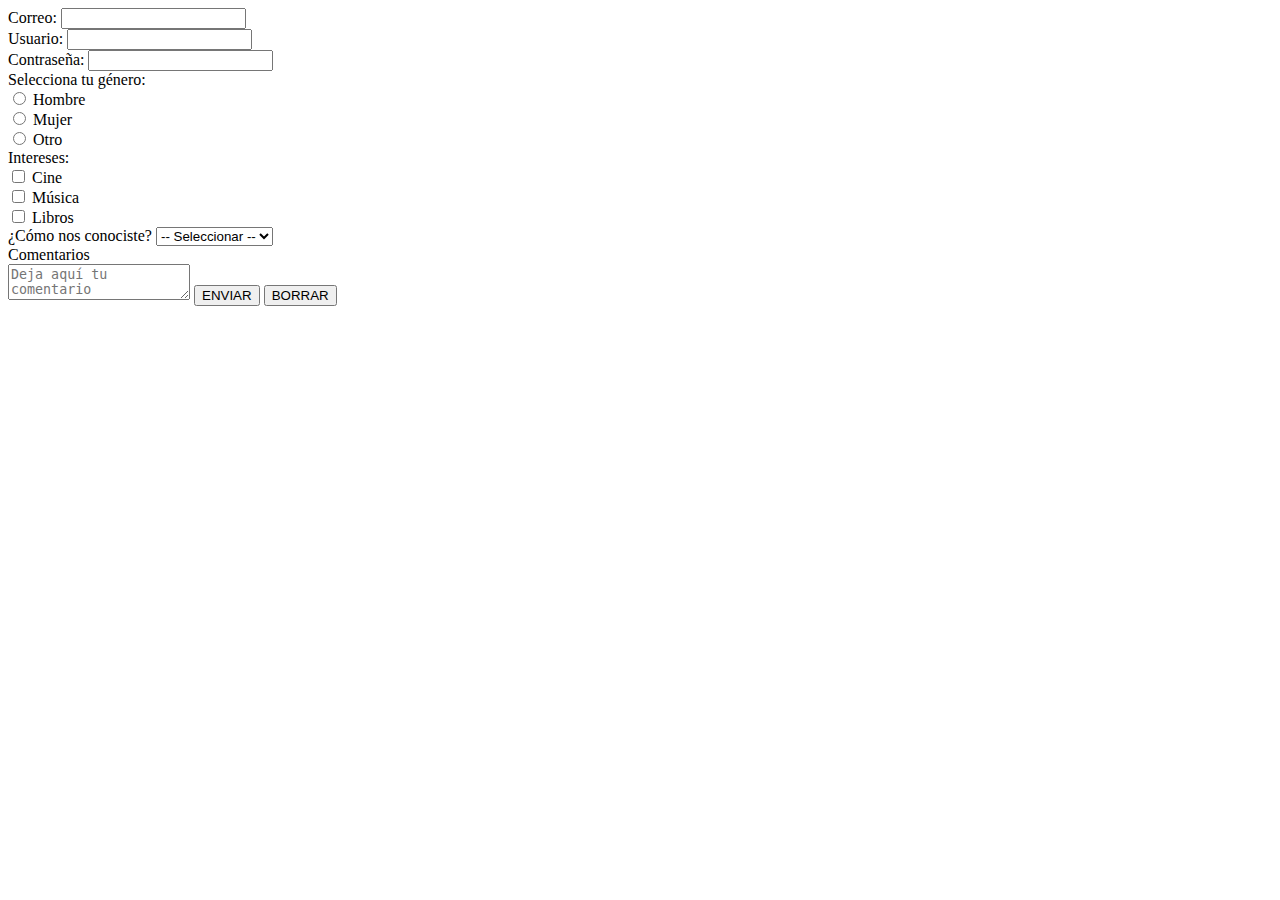
<file: Ejercicio4/index.html>
<!DOCTYPE html>
<html lang="es">
    <head>
        <meta charset="UTF-8"/>
        <title>Document</title>
    </head>
    <body>
        <main>
            <form action="formulario.php" method="GET">
                <!-- eMail -->
                <label for="correo">Correo:</label>
                <input type="email" name="correo" id="correo" value=""/><br/>
                <!-- Usuario -->
                <label for="usuario">Usuario:</label>
                <input type="text" name="usuario" id="usuario" value=""/><br/>
                <!-- Contraseña -->
                <label for="pw">Contraseña:</label>
                <input type="password" name="pw" id="pw" value=""/><br/>
                <!-- Género input:radio -->
                <label for="genero">Selecciona tu género: </label><br/>
                <input type="radio" name="genero" id="hombre" value="hombre"/>
                <label for="hombre">Hombre</label><br/>
                <input type="radio" name="genero" id="mujer" value="mujer"/>
                <label for="mujer">Mujer</label><br/>
                <input type="radio" name="genero" id="otro" value="otro"/>
                <label for="otro">Otro</label><br/>
                <!-- Intereses input:checkbox -->
                <label for="intereses">Intereses:</label><br/>                
                <input type="checkbox" name="intereses[]" id="cine" value="cine"/>
                <label for="cine">Cine</label><br/>
                <input type="checkbox" name="intereses[]" id="musica" value="musica"/>
                <label for="musica">Música</label><br/>
                <input type="checkbox" name="intereses[]" id="libros" value="libros"/>
                <label for="libros">Libros</label><br/>
                <!-- Cómo nos conociste select -->
                <label for="conocer">¿Cómo nos conociste?</label>
                <select name="conocer" id="conocer">
                    <option value="">-- Seleccionar --</option>
                    <option value="internet">Por Internet</option>
                    <option value="television">En la televisión</option>
                    <option value="amigos">Por amigos</option>
                    <option value="otros">Otros</option>
                </select><br/>
                <!-- Comentarios -->
                <label for="comentarios">Comentarios</label><br/>
                <textarea name="comentarios" id="comentarios" placeholder="Deja aquí tu comentario"></textarea>                 
                <input type="submit" name="enviar" value="ENVIAR" />
                <input type="reset" name="borrar" value="BORRAR" />
            </form>
        </main>
    </body>
</html>
</file>
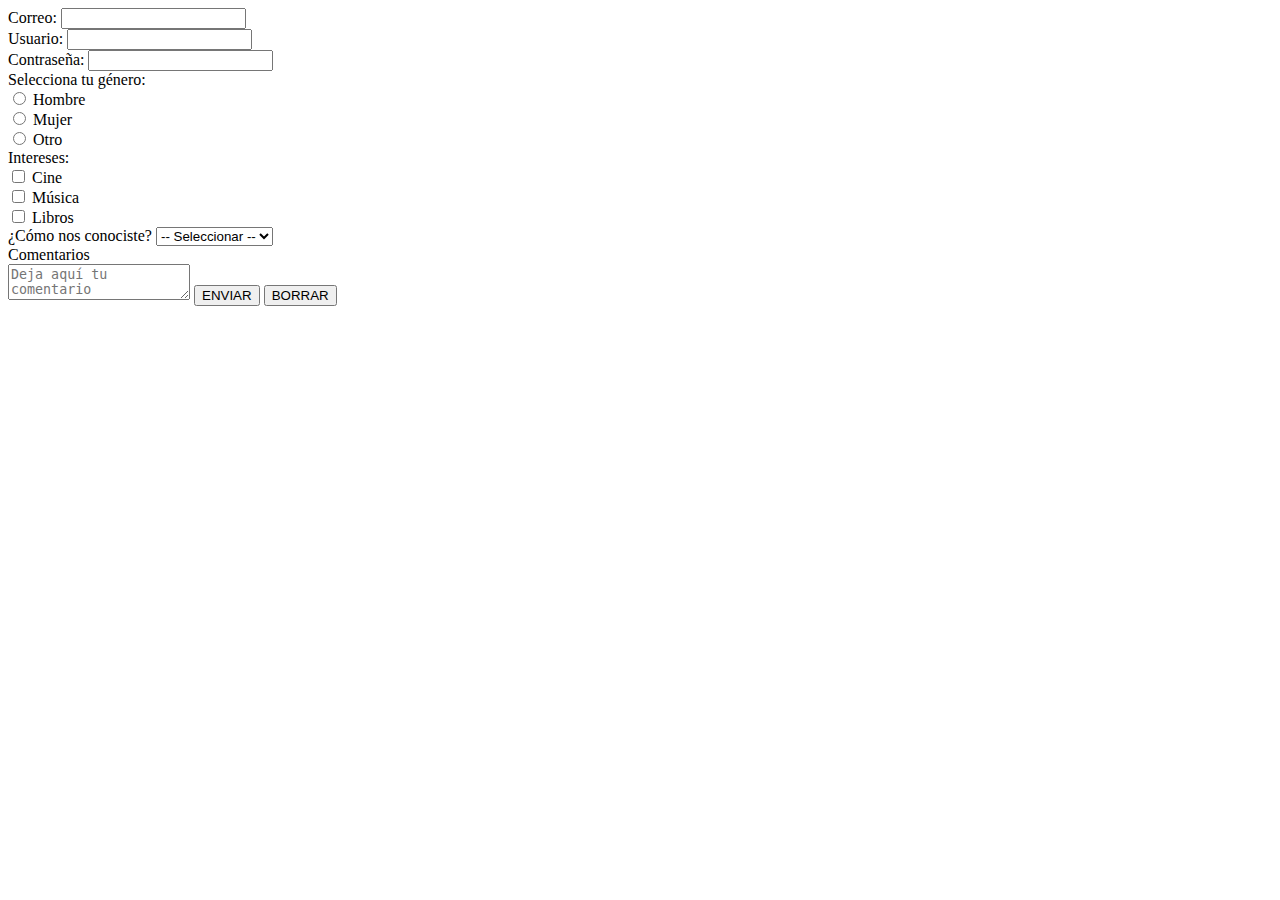
<file: Ejercicio5/index.html>
<!DOCTYPE html>
<html lang="es">
    <head>
        <meta charset="UTF-8"/>
        <title>Document</title>
    </head>
    <body>
        <main>
            <form action="formulario.php" method="POST">
                <!-- eMail -->
                <label for="correo">Correo:</label>
                <input type="email" name="correo" id="correo" value=""/><br/>
                <!-- Usuario -->
                <label for="usuario">Usuario:</label>
                <input type="text" name="usuario" id="usuario" value=""/><br/>
                <!-- Contraseña -->
                <label for="pw">Contraseña:</label>
                <input type="password" name="pw" id="pw" value=""/><br/>
                <!-- Género input:radio -->
                <label for="genero">Selecciona tu género: </label><br/>
                <input type="radio" name="genero" id="hombre" value="hombre"/>
                <label for="hombre">Hombre</label><br/>
                <input type="radio" name="genero" id="mujer" value="mujer"/>
                <label for="mujer">Mujer</label><br/>
                <input type="radio" name="genero" id="otro" value="otro"/>
                <label for="otro">Otro</label><br/>
                <!-- Intereses input:checkbox -->
                <label for="intereses">Intereses:</label><br/>                
                <input type="checkbox" name="intereses[]" id="cine" value="cine"/>
                <label for="cine">Cine</label><br/>
                <input type="checkbox" name="intereses[]" id="musica" value="musica"/>
                <label for="musica">Música</label><br/>
                <input type="checkbox" name="intereses[]" id="libros" value="libros"/>
                <label for="libros">Libros</label><br/>
                <!-- Cómo nos conociste select -->
                <label for="conocer">¿Cómo nos conociste?</label>
                <select name="conocer" id="conocer">
                    <option value="">-- Seleccionar --</option>
                    <option value="internet">Por Internet</option>
                    <option value="television">En la televisión</option>
                    <option value="amigos">Por amigos</option>
                    <option value="otros">Otros</option>
                </select><br/>
                <!-- Comentarios -->
                <label for="comentarios">Comentarios</label><br/>
                <textarea name="comentarios" id="comentarios" placeholder="Deja aquí tu comentario"></textarea>                 
                <input type="submit" name="enviar" value="ENVIAR" />
                <input type="reset" name="borrar" value="BORRAR" />
            </form>
        </main>
    </body>
</html>
</file>
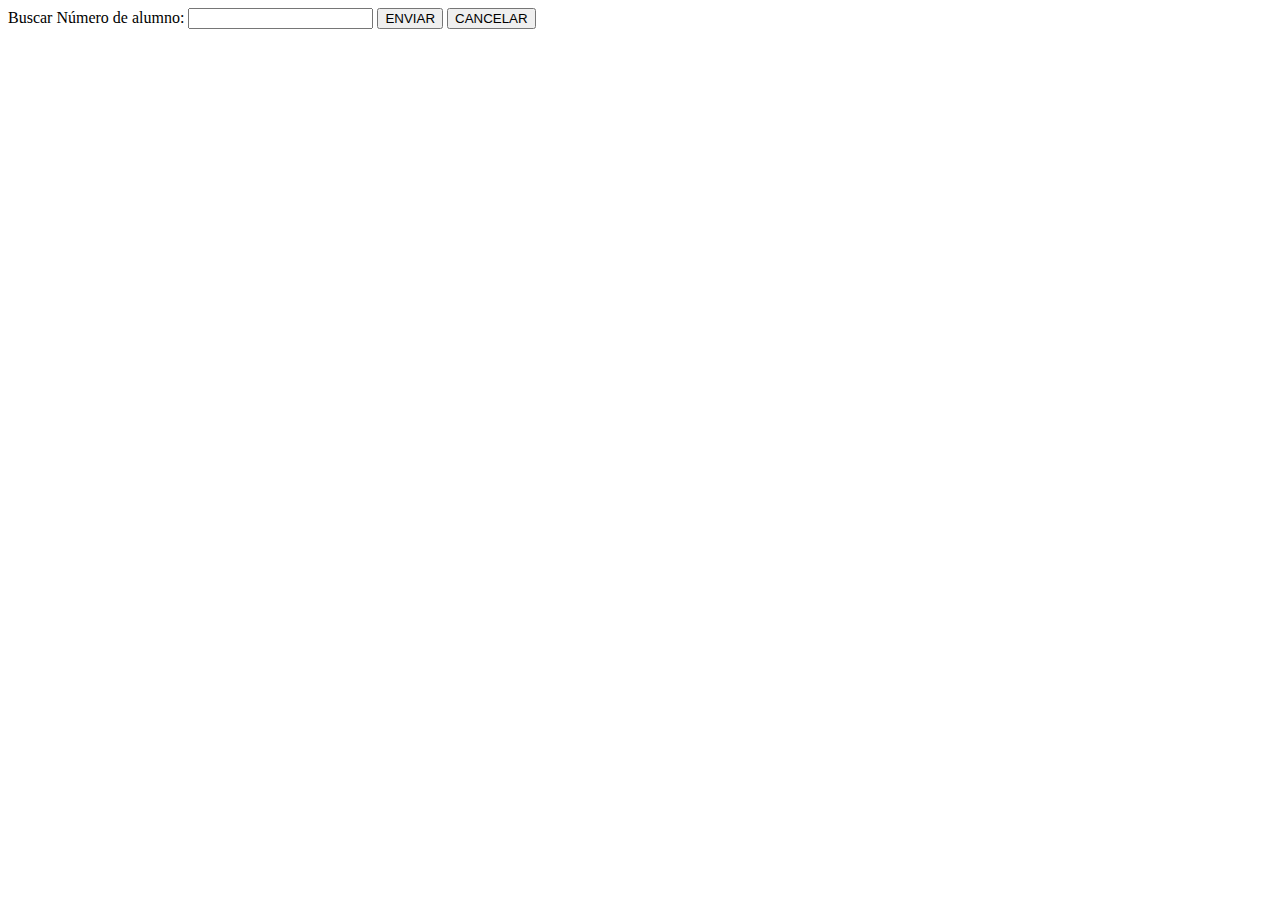
<file: Ejercicio7/index.html>
<!DOCTYPE>
<!doctype html>
<html lang="es">
    <head>
        <meta charset="UTF-8" />
        <meta name="author" content="Rubén Torres" />
        <title>Document</title>
    </head>
    <body>
        <form action="resultado.php" method="post">
            <label for="numalu">Buscar Número de alumno:</label>
            <input type="text" name="numalu" id="numalu" />
            <input type="submit" value="ENVIAR" />
            <input type="reset" value="CANCELAR" />
        </form>
    </body>
</html>
</file>
